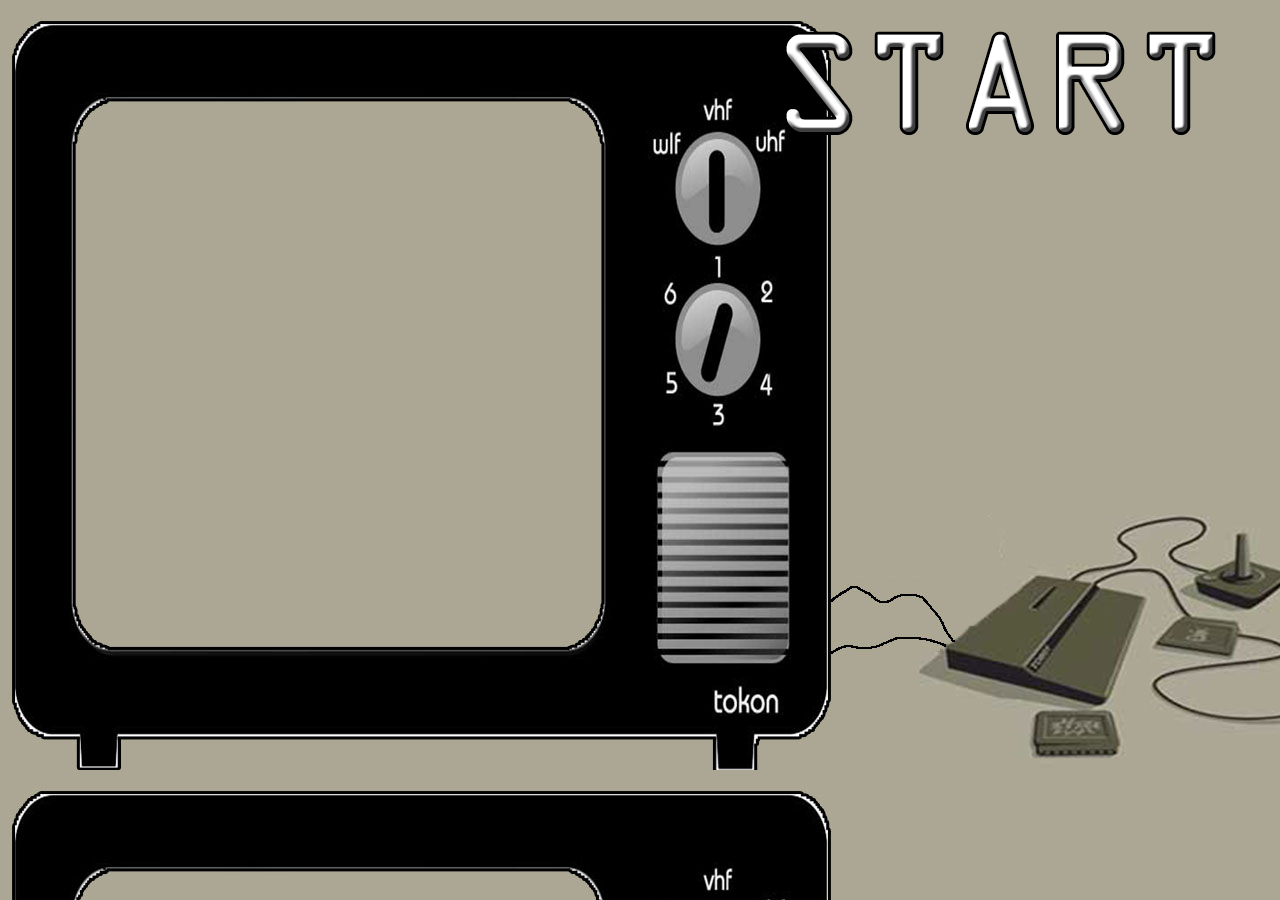
<file: index.html>
<!DOCTYPE html>
<html lang="en">
<head>
    <meta charset="UTF-8">
    <meta name="viewport" content="width=device-width, initial-scale=1.0">
    <meta http-equiv="X-UA-Compatible" content="ie=edge">
    <link rel="stylesheet" href="style.css">
    <link rel="stylesheet" href="bootstrap.min.css">
    <title>Space Hamburgers</title>
</head>
<body class="container-fluid"> 

    <section class="d-flex justify-content-center">
        <div class="col-7 h535 w500 mtop86">
        </div>
        <div>
            <a href="jeu.html" id="jeu" class="d-flex justify-content-center">
            <img src="images/start1.png" alt="start1" id="start1">
            <img src="images/start2.png" alt="start2" id="start2">
            </a>
        </div>
    </section>
</body>
</html>
</file>
<file: style.css>
@import url('https://fonts.googleapis.com/css?family=Michroma%27');

body, html
{
    width: 100%;
    height: 100%;
    overflow: hidden;
    font-size:62.5%;
    margin: 0px;
    padding: 10px;
}

body{background-image:url('images/bgd-atari.jpg');}
.mtop86{margin-top:86px;}
.mtop15{margin-top:15px;}

.h535{height:535px;}
.w500{width:500px;}

.backGif{background-image: url('images/bgd.gif');}

#start2, #jeu:hover #start1{display:none;}
#start1, #jeu:hover #start2{display:block;}

.border{border-radius:5rem;}
.michroma{font-family: "Michroma";}
.f16{font-size:50px;}
.white{color:#ffffff;}

.button{border: 4px solid white;
    border-radius: 4px;
    font-size:15px;
    background-color:#000000;
    padding:10px;}
</file>
